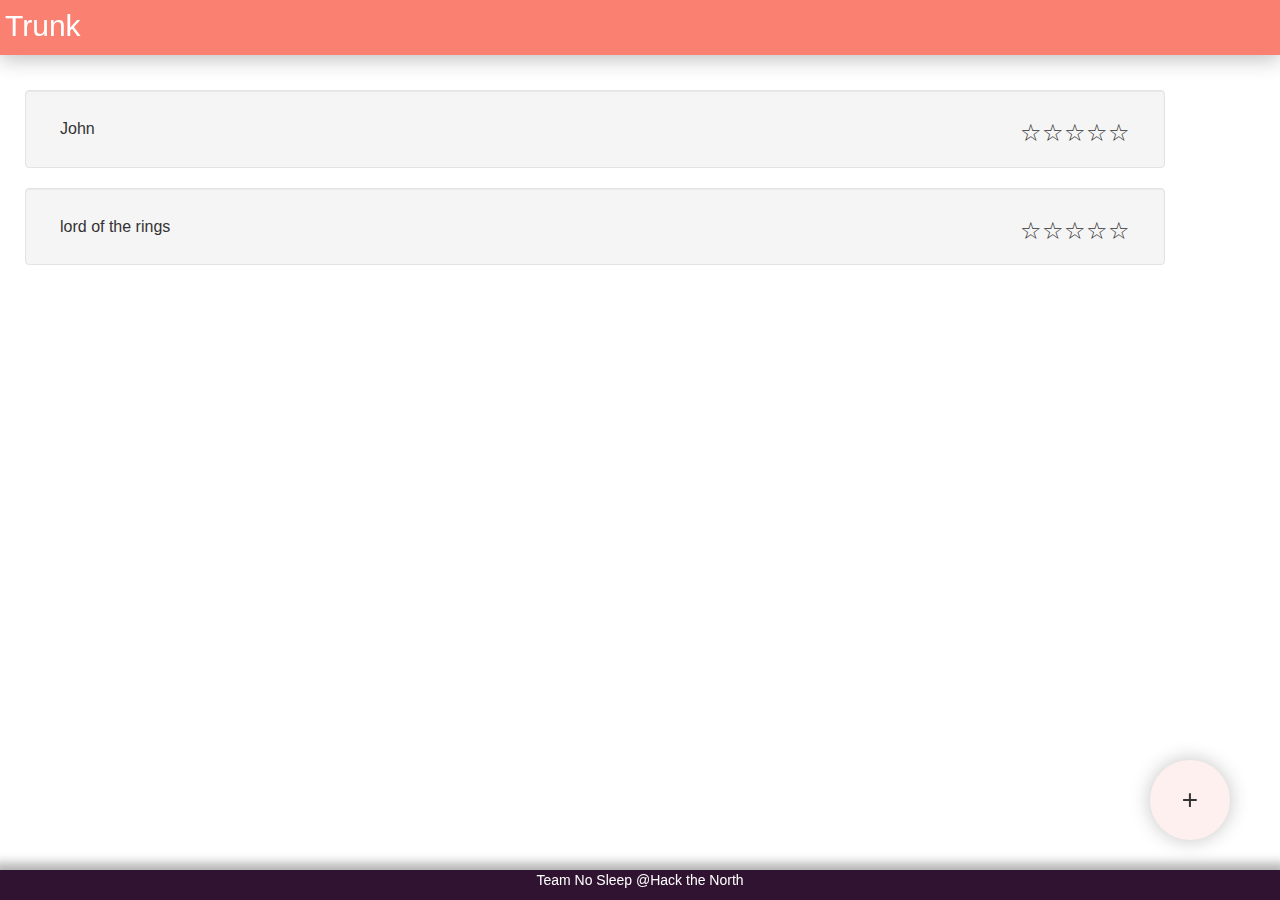
<file: stuff.html>
<html lang="en">

<head>
    <meta charset="utf-8">
    <title>Trunk - What's in your Trunk?</title>
    <meta name="description" content="Stuff I wana remember">
    <meta name="author" content="Team No Sleep">
	<link rel="icon" type="image/png" href="assets/icons/favicon.png">
    <!--mobile viewport optimization-->
    <meta name="viewport" content="width=device-width, initial-scale=1.0">
    <!--Web Fonts-->
    <link href='https://fonts.googleapis.com/css?family=Slabo+27px|Oswald' rel='stylesheet' type='text/css'>
    <!--External CSS-->

   <link rel="stylesheet" href="https://maxcdn.bootstrapcdn.com/bootstrap/3.3.5/css/bootstrap.min.css">
   <link rel="stylesheet" href="https://cdnjs.cloudflare.com/ajax/libs/animate.css/3.4.0/animate.min.css">
    <!--Custom Stylesheet-->
    <link rel="stylesheet" href="css/supplementary.css">
    <link rel="stylesheet" href="css/stuff.css">
    
</head>

<body>
    <div class="main-text" id="header">
        <p id="title">Trunk</p>
    </div>
    
    <div class="container">
      <div class="row">
        <div class="col-md-12">
          <div class="panel-group" id="accordion" role="tablist" aria-multiselectable="true">
          
          </div>
        </div>
      </div>
    </div>
    
    <div id="button"><span class="button-txt">+</span></div>
    
  <div class="new-form slide-down">
  
    <form></form>
  <div class="form-group">
    <label for="exampleInputEmail1">Item</label>
    <input type="email" class="form-control" id="exampleInputEmail1" placeholder="">
  </div>
  <div class="form group">
    <span class="star">&#9734;</span>
                     <span class="star">&#9734;</span>
                     <span class="star">&#9734;</span>
                     <span class="star">&#9734;</span>
                     <span class="star">&#9734;</span>
                    </div>
  </form>
  <div class="form-group">
    <label for="description">Description</label>
    <textarea class="form-control" rows="3"></textarea>
  </div>
  <div class="form-group">
    <label for="exampleInputEmail1"></label>
    <input type="email" class="form-control" id="exampleInputEmail1" placeholder="tags, separated, by, commas">
  </div>
  <div class="checkbox">
    <label>
      <input type="checkbox"> Share with friends
    </label>
  </div>
  <button type="submit" class="btn btn-default">Submit</button>
</form>
  </div>
    
    <div class="main-text" id="footer">
        <p id="about">Team No Sleep @Hack the North</p>
    </div>
    
    <script src="https://ajax.googleapis.com/ajax/libs/jquery/1.11.2/jquery.min.js"></script>
    <script src="https://maxcdn.bootstrapcdn.com/bootstrap/3.3.5/js/bootstrap.min.js"></script>
    <script src="stuff.js"></script>
   

</body>
</html>
</file>
<file: css/supplementary.css>
.main-text {
    font-family: 'Palanquin Dark', sans-serif;
}
#header {
    background-color: salmon;
    width: 100%;
    top: 0px;
    left: 0px;
    position: fixed;
    height: 55px;
    box-shadow: 0 5px 20px rgba(0, 0, 0, 0.24);
    z-index: 1000;
}
#title {
    font-size: 30px;
    padding: 5px;
    display: inline-block;
    position: absolute;
    color: white;
}
#footer {
    overflow: hidden;
    height: 30px;
    position: fixed;
    bottom: 0px;
    left: 0px;
    z-index: 9999;
    width: 100%;
    background-color: #301330;
    box-shadow: 0px 0px 10px 7px rgba(0, 0, 0, 0.30);
}
#about {
    text-align: center;
    color: white;
}
#main-panel {
    margin-top: 70px;
    margin-left: 5%;
    width: 90%;
    position: absolute;
}
.category-icons {
    width: 100px;
    height: 100px;
    position: absolute;
    margin: auto;
    top: 0;
    left: 0;
    right: 0;
    bottom: 0;
}
#container {
    margin-top: 70px;
    margin-left: 5%;
    width: 90%;
    position: absolute;
    z-index: 100;
}
.test {
    display: none;
}
</file>
<file: css/stuff.css>
.container{
    margin:10px;
    margin-top:90px;
}

.rating {
    float:right;
    font-size: 1.5em;
}

.tags {
    font-weight:lighter;
    font-size: 0.8em;
    float:right;
    
}

#button, #button:focus, #button:active {
    position:fixed;
    bottom: 0;
    right: 0;
    height:80px;
    width:80px;
    line-height:80px;
    text-align:center;
    margin-bottom: 60px;
    margin-right:50px;
    background:#FFF0F0;
    box-shadow: 0 0px 20px rgba(0, 0, 0, 0.24);
    border-radius:50%;
    outline: none;
    font-size:2em;
}

.new-form {
    margin:30px;
    margin-top:90px;
}

.slide-up
{
    bottom: 0px;
}

.slide-down
{
    bottom: -100vh;
    position: fixed;
}
</file>
